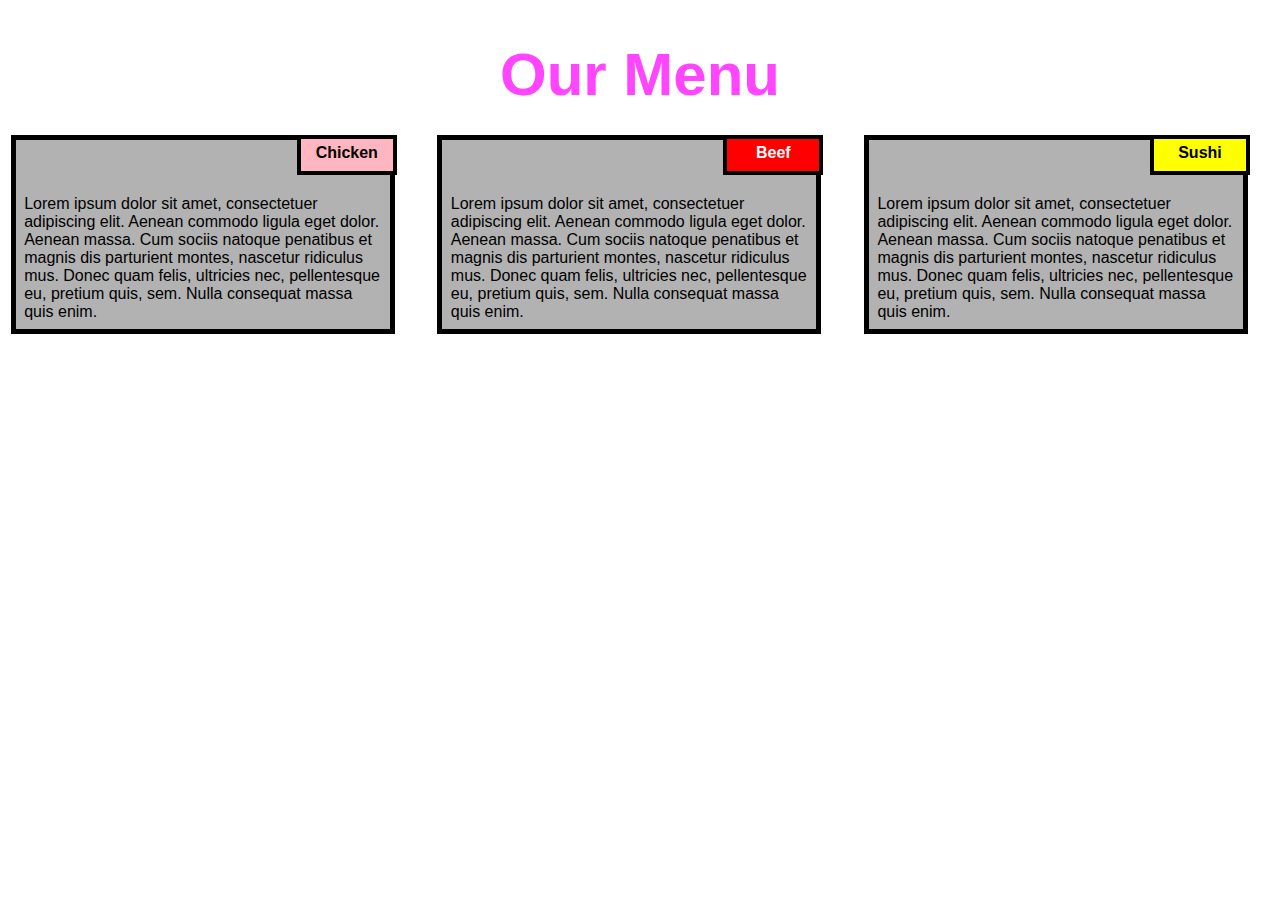
<file: module2/index.html>
<!doctype html>
<html lang="en">
  <head>
    <title>Index</title>
    
      <link rel="stylesheet" type="text/css" href="style.css">

    
  </head>
<body>

<h1 style="text-align: center; font-family: sans-serif;" >Our Menu</h1>
<div class="col-lg-4 col-md-6 col-sm-12">
  	<div class="box">
  		<p class="content-name name1">Chicken</p>
  		<p class="content">Lorem ipsum dolor sit amet, consectetuer adipiscing elit. Aenean commodo ligula eget dolor. Aenean massa. Cum sociis natoque penatibus et magnis dis parturient montes, nascetur ridiculus mus. Donec quam felis, ultricies nec, pellentesque eu, pretium quis, sem. Nulla consequat massa quis enim.</p>
  	</div>
  </div>

  <div class="col-lg-4 col-md-6 col-sm-12">
  	<div class="box">
   		<p class="content-name name2">Beef</p>
   		<p class="content">Lorem ipsum dolor sit amet, consectetuer adipiscing elit. Aenean commodo ligula eget dolor. Aenean massa. Cum sociis natoque penatibus et magnis dis parturient montes, nascetur ridiculus mus. Donec quam felis, ultricies nec, pellentesque eu, pretium quis, sem. Nulla consequat massa quis enim.</p>
  	</div>
  </div>

  <div class="col-lg-4 col-md-12 col-sm-12">
  	<div class="box">
  		<p class="content-name name3">Sushi</p>
  		<p class="content">Lorem ipsum dolor sit amet, consectetuer adipiscing elit. Aenean commodo ligula eget dolor. Aenean massa. Cum sociis natoque penatibus et magnis dis parturient montes, nascetur ridiculus mus. Donec quam felis, ultricies nec, pellentesque eu, pretium quis, sem. Nulla consequat massa quis enim.</p>
  	</div>	
  </div>

   

  
</body>
</html>
</file>
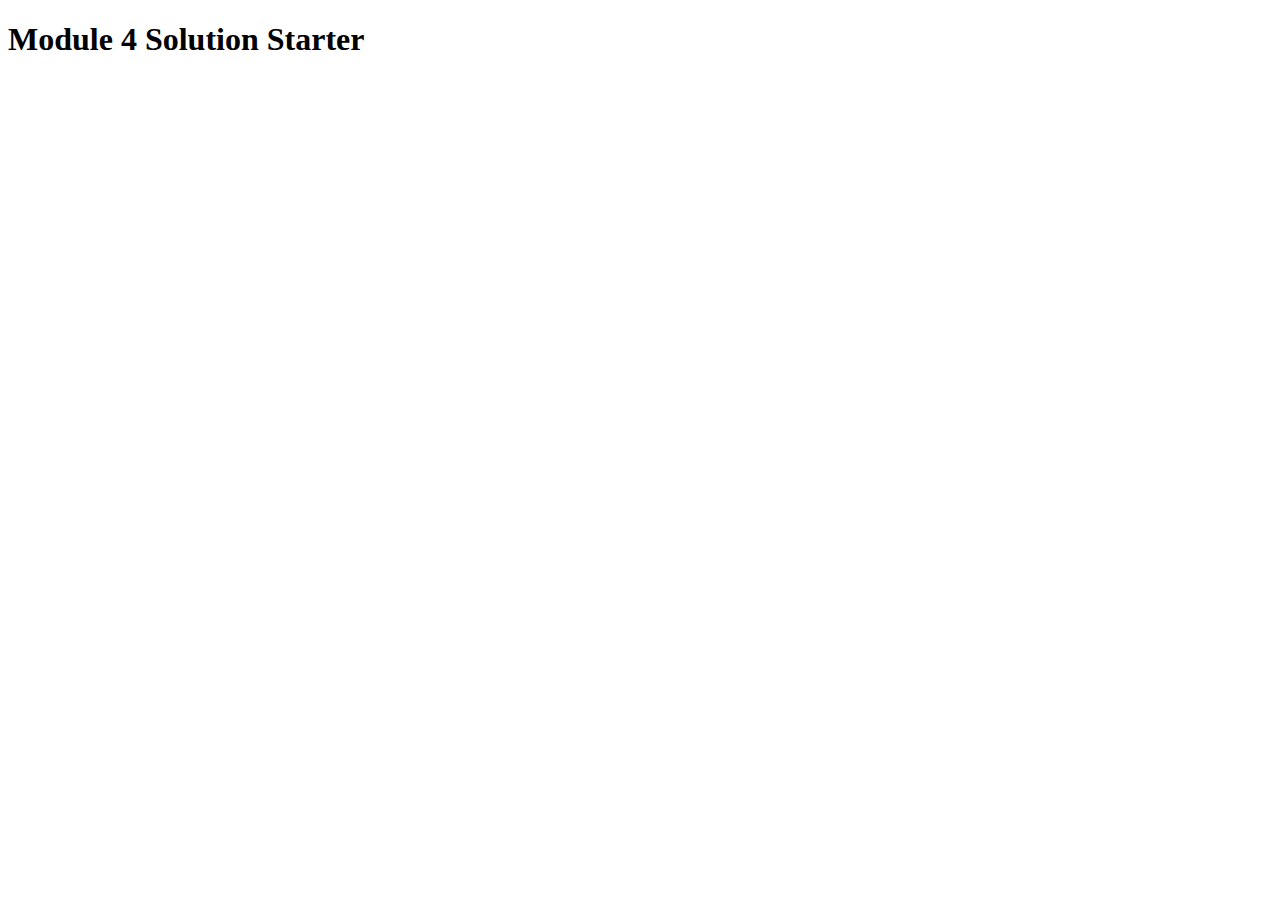
<file: module4_solutions/index.html>
<!DOCTYPE html>
<html>
<head>
  <meta charset="utf-8">
  <title>Module 4 Solution Starter</title>
  <script>
    var names = []; // DO NOT REMOVE
  </script>
  <script src="SpeakHello.js"></script>
  <script src="SpeakGoodBye.js"></script>
  <script src="script.js"></script>
</head>
<body>
  <h1>Module 4 Solution Starter</h1>
</body>
</html>
</file>
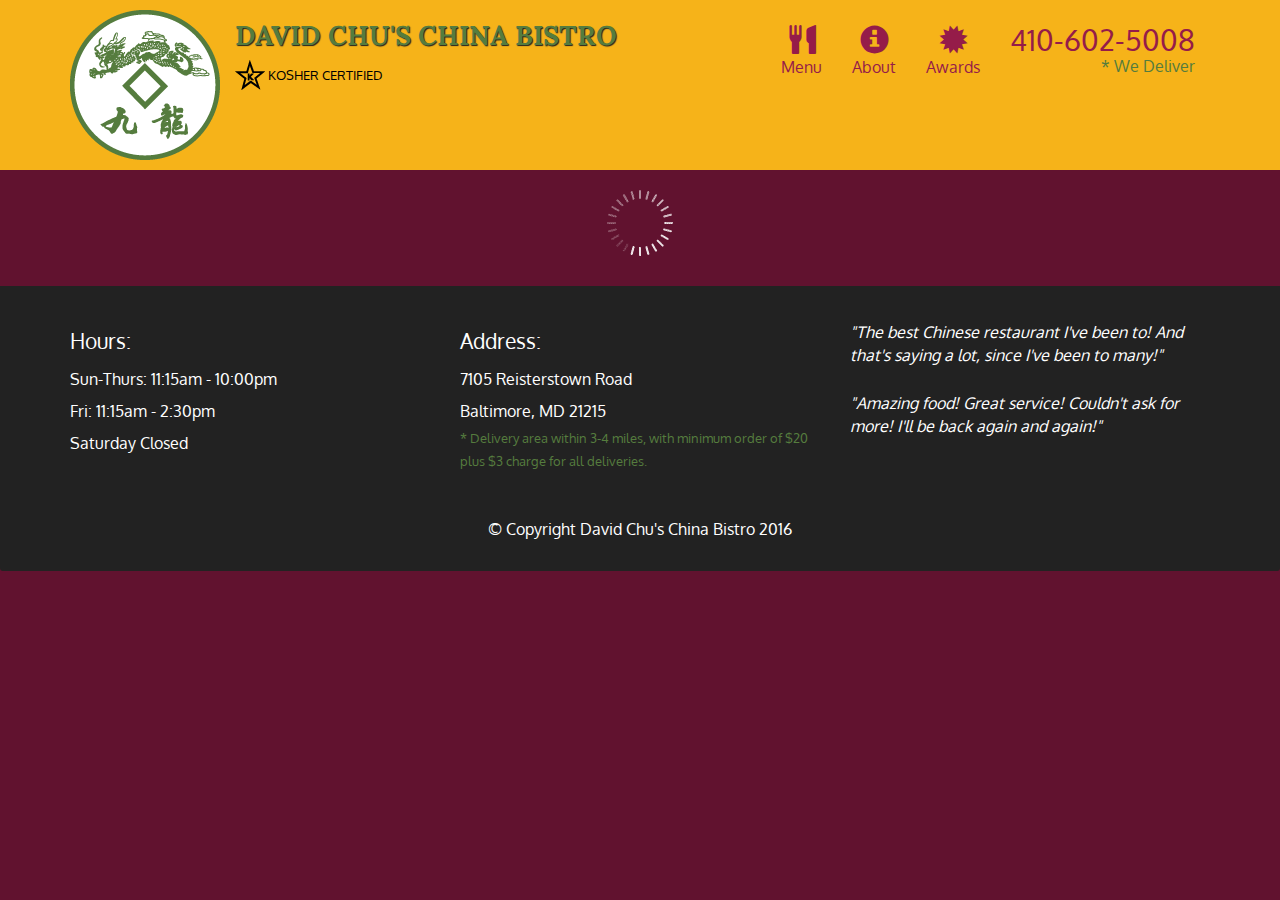
<file: module5/index.html>
<!doctype html>
<html lang="en">
  <head>
    <meta charset="utf-8">
    <meta http-equiv="X-UA-Compatible" content="IE=edge">
    <meta name="viewport" content="width=device-width, initial-scale=1">
    <title>David Chu's China Bistro</title>
    <link rel="stylesheet" href="css/bootstrap.min.css">
    <link rel="stylesheet" href="css/styles.css">
    <link href='https://fonts.googleapis.com/css?family=Oxygen:400,300,700' rel='stylesheet' type='text/css'>
    <link href='https://fonts.googleapis.com/css?family=Lora' rel='stylesheet' type='text/css'>
  </head>
<body>
  <header>
    <nav id="header-nav" class="navbar navbar-default">
      <div class="container">
        <div class="navbar-header">
          <a href="index.html" class="pull-left visible-md visible-lg">
            <div id="logo-img" alt="Logo image"></div>
          </a>

          <div class="navbar-brand">
            <a href="index.html"><h1>David Chu's China Bistro</h1></a>
            <p>
              <img src="images/star-k-logo.png" alt="Kosher certification">
              <span>Kosher Certified</span>
            </p>
          </div>

          <button id="navbarToggle" type="button" class="navbar-toggle collapsed" data-toggle="collapse" data-target="#collapsable-nav" aria-expanded="false">
            <span class="sr-only">Toggle navigation</span>
            <span class="icon-bar"></span>
            <span class="icon-bar"></span>
            <span class="icon-bar"></span>
          </button>
        </div>
        
        <div id="collapsable-nav" class="collapse navbar-collapse">
           <ul id="nav-list" class="nav navbar-nav navbar-right">
            <li id="navHomeButton" class="visible-xs active">
              <a href="index.html">
                <span class="glyphicon glyphicon-home"></span> Home</a>
            </li>
            <li id="navMenuButton">
              <a href="#" onclick="$dc.loadMenuCategories();">
                <span class="glyphicon glyphicon-cutlery"></span><br class="hidden-xs"> Menu</a>
            </li>
            <li>
              <a href="#">
                <span class="glyphicon glyphicon-info-sign"></span><br class="hidden-xs"> About</a>
            </li>
            <li>
              <a href="#">
                <span class="glyphicon glyphicon-certificate"></span><br class="hidden-xs"> Awards</a>
            </li>
            <li id="phone" class="hidden-xs">
              <a href="tel:410-602-5008">
                <span>410-602-5008</span></a><div>* We Deliver</div>
            </li>
          </ul><!-- #nav-list -->
        </div><!-- .collapse .navbar-collapse -->
      </div><!-- .container -->
    </nav><!-- #header-nav -->
  </header>

  <div id="call-btn" class="visible-xs">
    <a class="btn" href="tel:410-602-5008">
    <span class="glyphicon glyphicon-earphone"></span>
    410-602-5008
    </a>
  </div>
  <div id="xs-deliver" class="text-center visible-xs">* We Deliver</div>

  <div id="main-content" class="container"></div>

  <footer class="panel-footer">
    <div class="container">
      <div class="row">
        <section id="hours" class="col-sm-4">
          <span>Hours:</span><br>
          Sun-Thurs: 11:15am - 10:00pm<br>
          Fri: 11:15am - 2:30pm<br>
          Saturday Closed
          <hr class="visible-xs">
        </section>
        <section id="address" class="col-sm-4">
          <span>Address:</span><br>
          7105 Reisterstown Road<br>
          Baltimore, MD 21215
          <p>* Delivery area within 3-4 miles, with minimum order of $20 plus $3 charge for all deliveries.</p>
          <hr class="visible-xs">
        </section>
        <section id="testimonials" class="col-sm-4">
          <p>"The best Chinese restaurant I've been to! And that's saying a lot, since I've been to many!"</p>
          <p>"Amazing food! Great service! Couldn't ask for more! I'll be back again and again!"</p>
        </section>
      </div>
      <div class="text-center">&copy; Copyright David Chu's China Bistro 2016</div>
    </div>
  </footer>

  <!-- jQuery (Bootstrap JS plugins depend on it) -->
  <script src="js/jquery-2.1.4.min.js"></script>
  <script src="js/bootstrap.min.js"></script>
  <script src="js/ajax-utils.js"></script>
  <script src="js/script.js"></script>
</body>
</html>
</file>
<file: module2/style.css>
* {
  box-sizing: border-box;
}

body{
	margin: 0;
	padding: 0;
  font-family: "Comic Sans MS", cursive, sans-serif;
}

.row{
  margin-top: 5%;
  margin-bottom: 5%;
}

h1 {
  margin-bottom: 15px;
  text-align: center;
  color: #ff45ff;
  font-size: 60px;
}


.box{
  width: 100%;
  overflow: none;
}


.content-name{
  overflow: none;
  text-align: center;
  border: 4px solid black;
  width: 100px;
  height: 40px;
  padding: 5px;
  float: right;
  margin-right: 7%;
  margin-top: 0px;
  font-weight: bold;
  position: relative;
}

.content{
  border: 5px solid black;
  width: 90%;
  height: auto;
  margin: 2.5%;
  color: black
  font-size: 25px;
  padding: 2%;
  padding-top: 55px;
  background-color: rgba(0,0,0,0.3);
}

.name1{
  background-color: #FFB6C1;
}

.name2{
  color: white;
  background-color: #FF0000;
}
.name3{
  background-color: #FFFF00;
}


/********** Large devices only **********/
@media (min-width: 992px) {
  .col-lg-4 {
  	float: left;
    width: 33.33%;
  }
}
/********** Medium devices only **********/
@media (min-width: 768px) and (max-width: 991px) {
  .col-md-6,.col-md-12 {
    float: left;
  }
  .col-md-6 {
    width: 50%;
  }
  .col-md-12 {
    margin-left: -10px;
    width: 100%;
  }
  .name3{
    margin-right: 65px;
    width: 100px;
  }
}

@media (min-width: 0px) and (max-width: 767px) {
  .col-sm-12 {
  	float: left;
    width: 100%;
  }
  .content-name{
    margin-right: 30px;
  }
}
</file>
<file: module5/css/styles.css>
body {
  font-size: 16px;
  color: #fff;
  background-color: #61122f;
  font-family: 'Oxygen', sans-serif;
}

/** HEADER **/
#header-nav {
  background-color: #f6b319;
  border-radius: 0;
  border: 0;
}

#logo-img {
  background: url('../images/restaurant-logo_large.png') no-repeat;
  width: 150px;
  height: 150px;
  margin: 10px 15px 10px 0;
}

.navbar-brand {
  padding-top: 25px;
}
.navbar-brand h1 { /* Restaurant name */
  font-family: 'Lora', serif;
  color: #557c3e;
  font-size: 1.5em;
  text-transform: uppercase;
  font-weight: bold;
  text-shadow: 1px 1px 1px #222;
  margin-top: 0;
  margin-bottom: 0;
  line-height: .75;
}
.navbar-brand a:hover, .navbar-brand a:focus {
  text-decoration: none;
}
.navbar-brand p { /* Kosher cert */
  color: #000;
  text-transform: uppercase;
  font-size: .7em;
  margin-top: 15px;
}
.navbar-brand p span { /* Star-K */
  vertical-align: middle;
}

#nav-list {
  margin-top: 10px;
}
#nav-list a {
  color: #951C49;
  text-align: center;
}
#nav-list a:hover {
  background: #E7E7E7;
}
#nav-list a span {
  font-size: 1.8em;
}

#phone {
  margin-top: 5px;
}
#phone a { /* Phone number */
  text-align: right;
  padding-bottom: 0;
}
#phone div { /* We Deliver */
  color: #557c3e;
  text-align: right;
  padding-right: 15px;
}

.navbar-header button.navbar-toggle, .navbar-header .icon-bar {
  border: 1px solid #61122f;
}
.navbar-header button.navbar-toggle {
  clear: both;
  margin-top: -30px;
}
/* END HEADER */

/* FOOTER */
.panel-footer {
  margin-top: 30px;
  padding-top: 35px;
  padding-bottom: 30px;
  background-color: #222;
  border-top: 0;
}
.panel-footer div.row {
  margin-bottom: 35px;
}
#hours, #address {
  line-height: 2;
}
#hours > span, #address > span {
  font-size: 1.3em;
}
#address p {
  color: #557c3e;
  font-size: .8em;
  line-height: 1.8;
}
#testimonials {
  font-style: italic;
}
#testimonials p:nth-child(2) {
  margin-top: 25px;
}
/* END FOOTER */



/* HOME PAGE */
.container .jumbotron {
  box-shadow: 0 0 50px #3F0C1F;
  border: 2px solid #3F0C1F;
}

#menu-tile, #specials-tile, #map-tile {
  height: 250px;
  width: 100%;
  margin-bottom: 15px;
  position: relative;
  border: 2px solid #3F0C1F;
  overflow: hidden;
}
#menu-tile:hover, #specials-tile:hover, #map-tile:hover {
  box-shadow: 0 1px 5px 1px #cccccc;
}
#menu-tile {
  background: url('../images/menu-tile.jpg') no-repeat;
  background-position: center;
}
#specials-tile {
  background: url('../images/specials-tile.jpg') no-repeat;
  background-position: center;
}
#menu-tile span, #specials-tile span, #map-tile span {
  position: absolute;
  bottom: 0;
  right: 0;
  width: 100%;
  text-align: center;
  font-size: 1.6em;
  text-transform: uppercase;
  background-color: #000;
  color: #fff;
  opacity: .8;
}
/* END HOME PAGE */

/* MENU CATEGORIES PAGE */
.category-tile { 
  position: relative;
  border: 2px solid #3F0C1F;
  overflow: hidden;
  width: 200px;
  height: 200px;
  margin: 0 auto 15px;
}
.category-tile span {
  position: absolute;
  bottom: 0;
  right: 0;
  width: 100%;
  text-align: center;
  font-size: 1.2em;
  text-transform: uppercase;
  background-color: #000;
  color: #fff;
  opacity: .8;
}
.category-tile:hover {
  box-shadow: 0 1px 5px 1px #cccccc;
}

#menu-categories-title + div {
  margin-bottom: 50px;
}
/* END MENU CATEGORIES PAGE */

/* SINGLE CATEGORY PAGE */
.menu-item-tile {
  margin-bottom: 25px;
}
.menu-item-tile hr {
  width: 80%;
}
.menu-item-tile .menu-item-price {
  font-size: 1.1em;
  text-align: right;
  margin-top: -15px;
  margin-right: -15px;
}
.menu-item-tile .menu-item-price span {
  font-size: .6em;
}
.menu-item-photo {
  position: relative;
  border: 2px solid #3F0C1F; 
  overflow: hidden;
  padding: 0;
  margin-right: -15px;
  margin-left: auto;
  margin-bottom: 20px;
  max-width: 250px;
}
.menu-item-photo div {
  position: absolute;
  bottom: 0;
  right: 0;
  width: 80px;
  background-color: #557c3e;
  text-align: center;
}
.menu-item-description {
  padding-right: 30px;
}
h3.menu-item-title {
  margin: 0 0 10px;
}
.menu-item-details {
  font-size: .9em;
  font-style: italic;
}
/* END SINGLE CATEGORY PAGE */


/********** Large devices only **********/
@media (min-width: 1200px) {
  .container .jumbotron {
    background: url('../images/jumbotron_1200.jpg') no-repeat;
    height: 675px;
  }
}

/********** Medium devices only **********/
@media (min-width: 992px) and (max-width: 1199px) {
  /* Header */
  #logo-img {
    background: url('../images/restaurant-logo_medium.png') no-repeat;
    width: 100px;
    height: 100px;
    margin: 5px 5px 5px 0;
  }
  /* End Header */

  /* Home Page */
  .container .jumbotron {
    background: url('../images/jumbotron_992.jpg') no-repeat;
    height: 558px;
  }
  /* End Home Page */
}

/********** Small devices only **********/
@media (min-width: 768px) and (max-width: 991px) {
  /* Home Page */
  .container .jumbotron {
    background: url('../images/jumbotron_768.jpg') no-repeat;
    height: 432px;
  }
  /* End Home Page */
}

/********** Extra small devices only **********/
@media (max-width: 767px) {
  /* Header */
  .navbar-brand {
    padding-top: 10px;
    height: 80px;
  }
  .navbar-brand h1 { /* Restaurant name */
    padding-top: 10px;
    font-size: 5vw; /* 1vw = 1% of viewport width */
  }
  .navbar-brand p { /* Kosher cert */
    font-size: .6em;
    margin-top: 12px;
  }
  .navbar-brand p img { /* Star-K */
    height: 20px;
  }

  #collapsable-nav a { /* Collapsed nav menu text */
    font-size: 1.2em;
  }
  #collapsable-nav a span { /* Collapsed nav menu glyph */
    font-size: 1em;
    margin-right: 5px;
  }

  #call-btn > a {
    font-size: 1.5em;
    display: block;
    margin: 0 20px;
    padding: 10px;
    border: 2px solid #fff;
    background-color: #f6b319;
    color: #951c49;
  }
  #xs-deliver {
    margin-top: 5px;
    font-size: .7em;
    letter-spacing: .1em;
    text-transform: uppercase;
  }
  /* End Header */

  /* Footer */
  .panel-footer section {
    margin-bottom: 30px;
    text-align: center;
  }
  .panel-footer section:nth-child(3) {
    margin-bottom: 0; /* margin already exists on the whole row */
  }
  .panel-footer section hr {
    width: 50%;
  }
  /* End Footer */

  /* Home Page */
  .container .jumbotron {
    margin-top: 30px;
    padding: 0;
  }
  #menu-tile, #specials-tile {
    width: 360px;
    margin: 0 auto 15px;
  }

  .menu-item-photo {
    margin-right: auto;
  }
  .menu-item-tile .menu-item-price {
    text-align: center;
  }
  .menu-item-description {
    text-align: center;;
  }
}


/********** Super extra small devices Only :-) (e.g., iPhone 4) **********/
@media (max-width: 479px) {
  /* Header */
  .navbar-brand h1 { /* Restaurant name */
    padding-top: 5px;
    font-size: 6vw;
  }
  /* End Header */
  
  /* Home page */
  #menu-tile, #specials-tile {
    width: 280px;
    margin: 0 auto 15px;
  }

  .col-xxs-12 {
    position: relative;
    min-height: 1px;
    padding-right: 15px;
    padding-left: 15px;
    float: left;
    width: 100%;
  }
}
</file>
